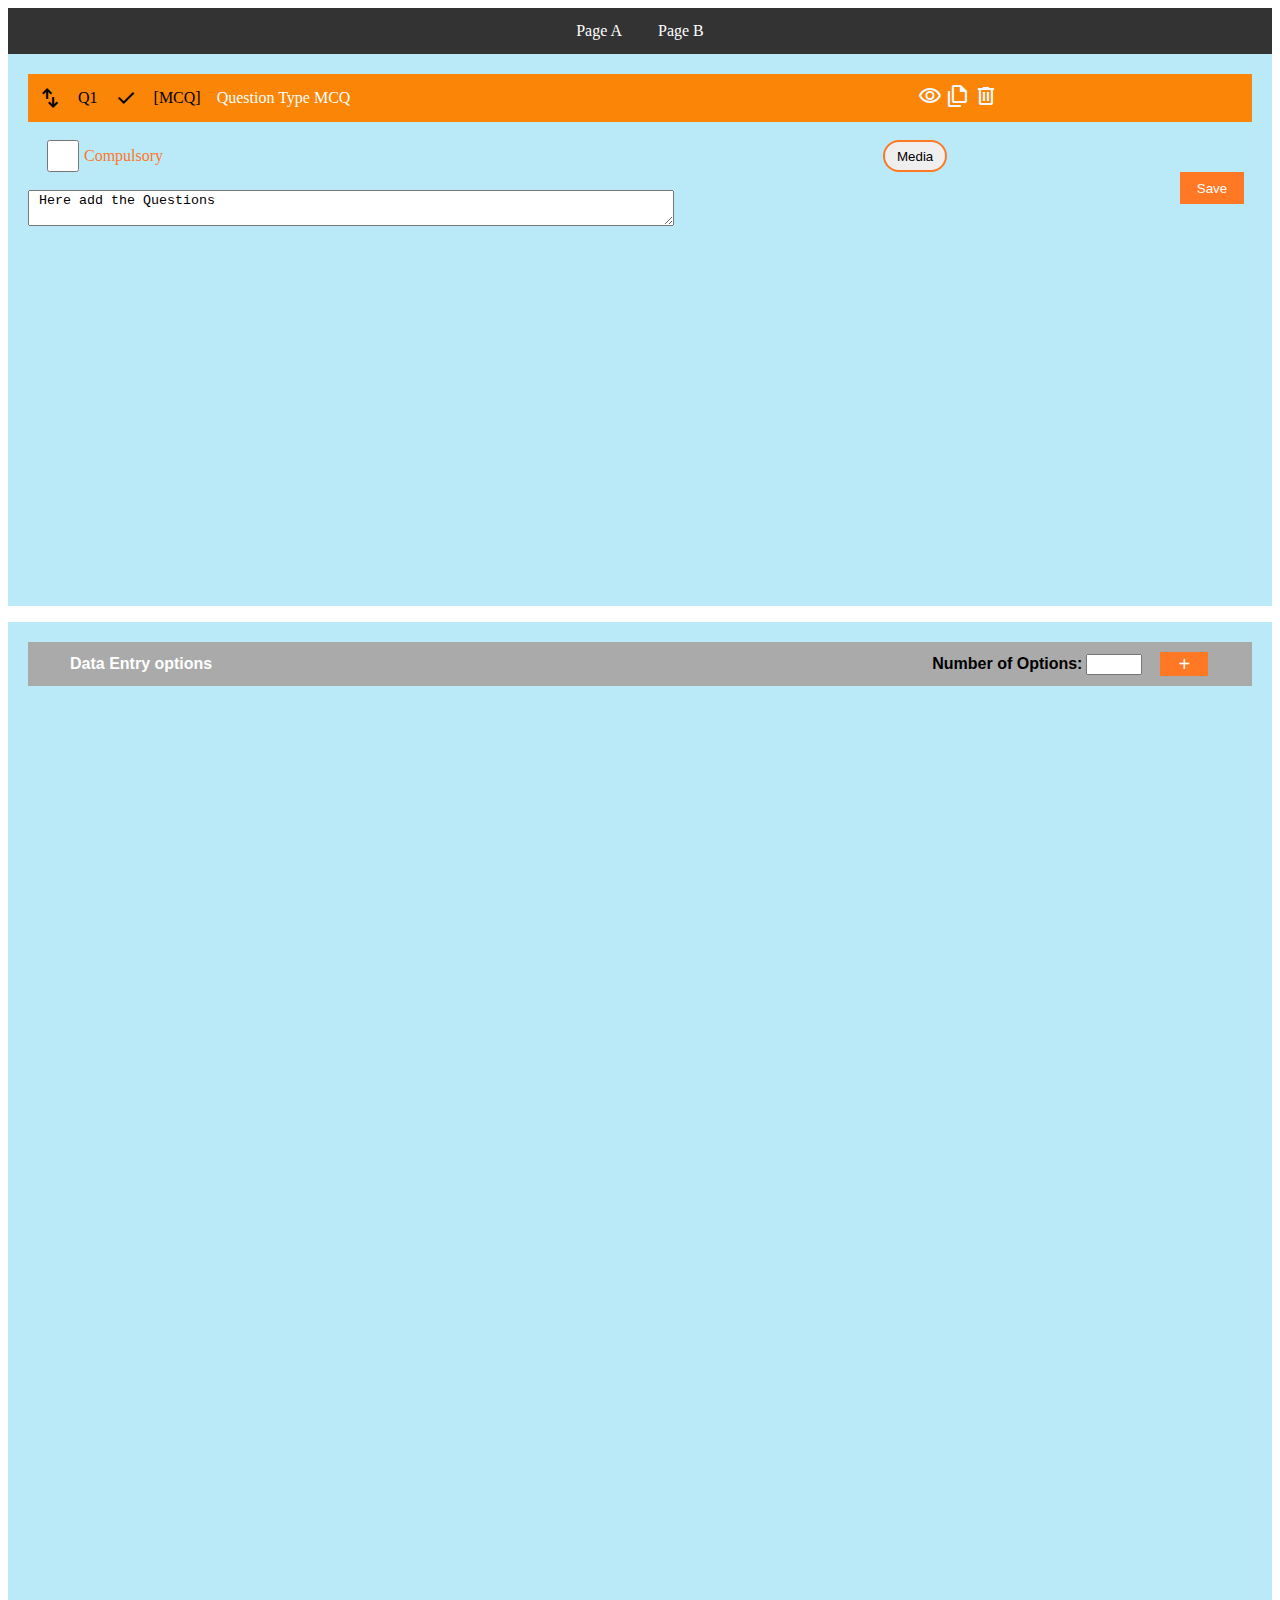
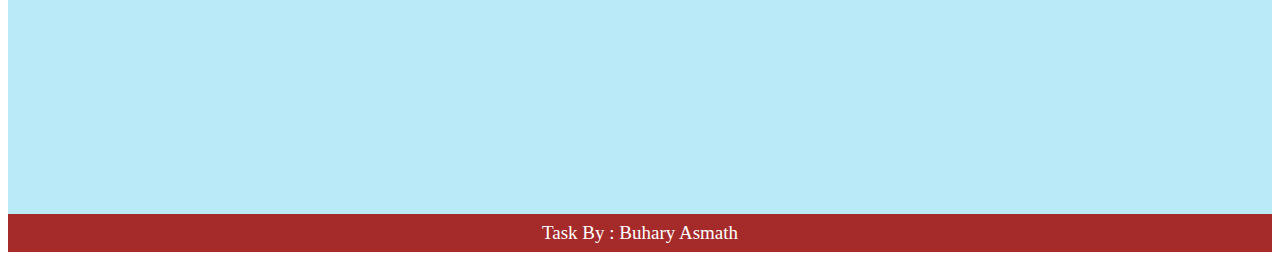
<file: index.html>
<!DOCTYPE html>
<html>
<head>
  <script src="https://cdn.tiny.cloud/1/rg55f6v2tlz4q7j0j56daevysb599kjpvqfbtzsfgrd5465j/tinymce/6/tinymce.min.js"
    referrerpolicy="origin"></script>
  <title>Tech_task</title>
  <link rel="stylesheet"
    href="https://fonts.googleapis.com/css2?family=Material+Symbols+Outlined:opsz,wght,FILL,GRAD@48,400,0,0" />
  <link rel="stylesheet" type="text/css" href="style.css" />
</head>
<body>
  <nav id="navbar">
    <ul>
      <li><a href="./index.html">Page A</a></li>
      <li><a href="./page2.html">Page B</a></li>
    </ul>
  </nav>
  <div id="section1">
    <!-- Content for section1 -->
    <div class="questionHeader">
      <div class="headerTitle">
        <span class="material-symbols-outlined color-black"> swap_vert </span>
        <span>Q1</span>
        <span class="material-symbols-outlined color-black"> check </span>
        <spanp>[MCQ]</spanp>
        <span class="color-white">Question Type MCQ</span>
      </div>
      <div class="actionIcons">
        <span class="material-symbols-outlined"> visibility </span>
        <span class="material-symbols-outlined"> file_copy </span>
        <span class="material-symbols-outlined"> delete </span>
      </div>
    </div>
    <div class="subHeadear">
      <form>
        <label class="inputText">
          <input class="InputBox" type="checkbox" />
          Compulsory
        </label>
      </form>
      <button class="mediaBtn" type="submit">Media</button>
    </div>
    <div class="TextEditor">
      <textarea> Here add the Questions </textarea>
    </div>
    <button class="saveButton">Save</button>
  </div>
  <div id="section2">
    <!-- Content for section2 -->
    <div class="answerHeader">
      <div class="titleText">
        <span>Data Entry options</span>
      </div>
      <div class="optionsMax">
        <label class="NumberOption" for="numOptions">Number of Options:</label>
        <input class="optionValue" type="number" id="numOptions" name="numOptions" min="1" max="10" />
      </div>
      <div class="actionSection">
        <button class="addOptionBtn" type="submit" onclick="addTextboxes()">
          +
        </button>
      </div>
    </div>
    <div id="sectionheadBox" class="sectionheadBox hidden">
      <div class="answerBox" id="answerBox">
        <div class="dynamicContent" id="dynamicContent">
          <!--Here The textboxes are created dynamically -->
          <input type="text" name="" id="questionbox">
          <span> <button type="submit" class="removeOptionBtn">-</button></span>
        </div>
        <div class="container" id="container">
            <!-- <p>What data do you enter row wise under this option ?</p> -->
          <div class="textInput">
            <p class="checkBox1">
              <label class="textChekbox">
                <input class="" type="checkbox" />
                Text Input
              </label>
            </p>
            <div class="textareaBox">
              <input class="col" type="text" name="" id="" />
            </div>
            <div class="ratioBtn">
              <p style="
                    color: #ff7824;
                    font-family: sans-serif;
                    font-size: 16px;
                    margin-left: 5px;
                  ">
                Text Answer Settings
              </p>
              <div class="ratiOptions">
                <label><input type="radio" name="a" value="Option 1" />Max
                  Words</label>
                <label><input type="radio" name="a" value="Option 2" />Max
                  Characters</label>
                <label><input type="radio" name="a" value="Option 2" />Unlimited</label>
              </div>
            </div>
          </div>
          <div class="calender">
            <label class="align-centre">
              <input class="" type="checkbox" />
              Calender
            </label>
            <div class="ratioCol">
              <label><input type="radio" name="option" value="year" />Year
                Only</label>
              <label><input type="radio" name="option" value="month" />Month
                Only</label>
              <label><input type="radio" name="option" value="monthyear" />Month and
                Year Only</label>
              <label><input type="radio" name="option" value="monthdate" />Date,Month and Year Only
              </label>
            </div>
          </div>
          <div class="time">
            <label class="timeBox">
              <input class="" type="checkbox" />
              Time
            </label>
          </div>
        </div>
      </div>
    </div>

  </div>

  <script src="script.js"></script>
</body>
<footer>Task By : Buhary Asmath</footer>

</html>
</file>
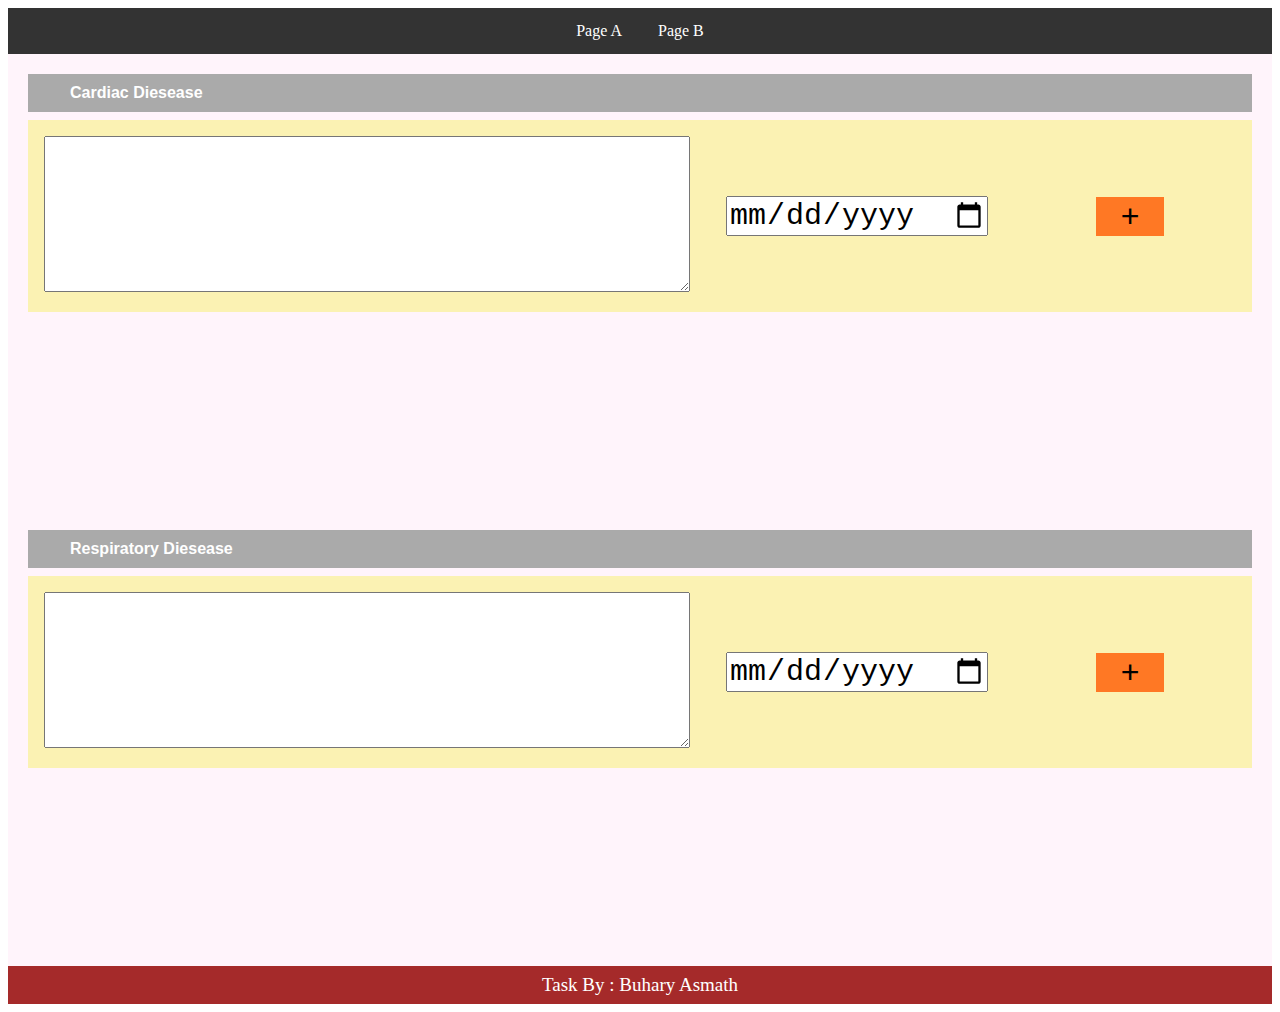
<file: page2.html>
<!DOCTYPE html>
<html>
<head>
  <title>Question Builder</title>
  <link rel="stylesheet"
    href="https://fonts.googleapis.com/css2?family=Material+Symbols+Outlined:opsz,wght,FILL,GRAD@48,400,0,0" />
  <link rel="stylesheet" type="text/css" href="style.css" />
</head>
<body>
  <nav>
    <ul>
      <li><a href="./index.html">Page A</a></li>
      <li><a href="./page2.html">Page B</a></li>
    </ul>
  </nav>
  <!-- Cardiac section-->
  <div id="sectionPart2">
    <div class="answerHeader">
      <div class="titleText">
        <span>Cardiac Diesease</span>
      </div>
    </div>
    <div class="div1">
      <div class="textarea1">
        <textarea id="inputText" cols="30" rows="10"></textarea>
      </div>
      <div class="datepicker">
        <input id="inputDate" type="date">
      </div>
      <div class="btnAction">
        <button class="addBtn" type="submit" onclick="addCardiacItem()">+</button>
      </div>
    </div>
    <div id="results">
      <div class="iconswap">
        <span class="material-symbols-outlined hh">
          swap_vert
        </span>
      </div>
      <div id="resultText"></div>
      <div id="resultdatepicker"></div>
      <div class="btnEdit">
        <button type="submit" class="removeBtnn"> - </button>
        <button type="submit" class="editt"> Edit</button>
      </div>
    </div>
  </div>
  <!-- respiratory section-->
  <div id="sectionPart3">
    <div class="answerHeader">
      <div class="titleText">
        <span>Respiratory Diesease</span>
      </div>
    </div>
    <div class="div2">
      <div class="textarea1">
        <textarea id="inputText2" cols="30" rows="10"></textarea>
      </div>
      <div class="datepicker">
        <input id="inputDate2" type="date">
      </div>
      <div class="btnAction">
        <button class="addBtn" type="submit" onclick="addRespiratoryItem()">+</button>
      </div>
    </div>
    <div id="results2">
      <div class="iconswap">
        <span class="material-symbols-outlined hh">
          swap_vert
        </span>
      </div>
      <div id="resultText2"></div>
      <div id="resultdatepicker2"></div>
      <div class="btnEdit">
        <button type="submit" class="removeBtnn"> - </button>
        <button type="submit" class="editt"> Edit</button>
      </div>
    </div>
  </div>
  </div>
  <script src="script.js"></script>
</body>
<footer>Task By : Buhary Asmath</footer>
</html>
</file>
<file: style.css>
#section1 {
    background-color: #bae9f8;
    padding: 20px;
    height: 32rem;
    margin-bottom: 1rem;
}

#section2 {
    background-color: #bae9f8;
    padding: 20px;
    height: 72rem;
}

.questionHeader {
    background-color: rgb(250, 133, 7);
    padding: 10px;
    display: flex;
}

.actionIcons {
    color: aliceblue;
    cursor: pointer;
    margin-left: 10 rem;
}

.headerTitle {
    width: 55rem;
    gap: 1rem;
    display: flex;
    align-items: center;
}

.color-black {
    color: black;
}

.color-white {
    color: #fff;
}


.mediaBtn {
    border-radius: 1rem;
    border: 2px solid #ff7824;
    height: 2rem;
    width: 4rem;
    margin-left: 45rem;
    cursor: pointer;
}

.subHeadear {
    display: flex;
    padding: 15px;
    align-items: center;
}

.inputText {
    color: #ff7824;
    display: flex;
    align-items: center;
    justify-content: center;
    cursor: pointer;
}

.InputBox {
    margin-right: 5px;
    cursor: pointer;
}

.saveButton {
    height: 2rem;
    width: 4rem;
    cursor: pointer;
    color: #fff;
    background-color: #ff7824;
    margin-top: -3.6rem;
    float: right;
    z-index: 999;
    position: relative;
    right: 8px;
    border: none;
}

.answerHeader {
    background-color: rgb(170, 170, 170);
    padding: 10px;
    display: flex;
    align-items: center;
}

.addOptionBtn {
    height: 1.5rem;
    width: 3rem;
    cursor: pointer;
    color: #fff;
    background-color: #ff7824;
    float: right;
    z-index: 999;
    border: none;
    font-size: 20px;
    margin-left: 3rem;
}

.actionSection {
    display: flex;
    margin-left: -30px;
}

.titleText {
    color: #fff;
    font-size: 16px;
    font-family: sans-serif;
    font-weight: 600;
    margin-left: 2rem;
}

.NumberOption {
    color: #000000;
    font-size: 16px;
    font-family: sans-serif;
    font-weight: 600;
    margin-left: 45rem;
}

.timeBox {
    display: flex;
    flex-direction: row;
    align-items: center;
    justify-content: center;
    font-size: 26px;
    font-family: sans-serif;
    margin-top: 6px;
    cursor: pointer;
}

.optionValue {
    font-weight: 800;
    text-align: center;

}

.answerBox {
    display: flex;
    flex-direction: column;
    margin-top: 20px;
    /* gap: 1rem; */
    width: 65%;
}

input[type="text"] {
    height: 100%;
    width: 100%;
}

.removeOptionBtn {
    font-size: 16px;
    font-weight: 700;
    border-radius: 50%;
    width: 25px;
    height: 25px;
    border: none;
    background-color: #ff7824;
    color: #fff;
    display: flex;
    align-items: center;
    justify-content: center;
    cursor: pointer;
    /* position: relative;
    left: 37rem;
    bottom: 1.9rem; */
    margin-top: 8px;
}

.textInput {
    border: 2px solid #f95e5e;
    background-color: #e3dfdfdc;
    width: 44rem;
    display: flex;
    height: 15rem;
    gap: 16px;
    align-items: flex-end;
    /* padding: 0px 0px 10px 10px; */
    justify-content: center;
    padding-bottom: 16px;

}

.textareaBox {
    height: 10rem;
    width: 20rem;

}

.ratioBtn {
    background-color: #ffffffdc;
    /* border: 2px solid #f95e5e; */
    height: 10rem;
    width: 20rem;
}

.calender {
    background-color: #e3dfdfdc;
    border: 2px solid #f95e5e;
    height: 16rem;
    width: 22rem;
}

.time {
    background-color: #e3dfdfdc;
    border: 2px solid #f95e5e;
    height: 3rem;
    width: 10rem;

}

.container {
    width: 85rem;
    display: flex;
    flex-direction: row;
    gap: 1rem;
}

.col {
    height: 10rem;
    width: 20rem;
}

.checkBox1 {
    position: absolute;
    top: 47.5rem;
    cursor: pointer;
}

.textChekbox {
    color: #000000;
    font-size: 26px;
    font-family: sans-serif;
    font-weight: 500;
    align-items: end;
    display: inline-flex;
    cursor: pointer;
}

input[type="checkbox"] {
    height: 2rem;
    width: 2rem;
}

.align-centre {
    display: flex;
    flex-direction: row;
    align-items: center;
    justify-content: center;
    font-size: 26px;
    font-family: sans-serif;
    margin-top: 6px;
    cursor: pointer;
}

.ratioCol {
    display: grid;
    font-size: 20px;
    justify-content: center;
    font-family: sans-serif;
    margin-top: 1rem;
    gap: 1rem;
    cursor: pointer;
}

input[type="radio"] {
    width: 30px;
    height: 23px;
    cursor: pointer;
}

.ratiOptions {
    display: grid;
    font-size: 17px;
    font-family: sans-serif;
    margin-top: 1rem;
    cursor: pointer;
}

.dynamicContent {
    height: 33px;
    margin-bottom: 26px;
    display: flex;
    flex-direction: column;
    width: 80rem;
    flex-direction: row;
    gap: 1rem;
}

/*cardiac section*/


.div1 {
    background-color: #f8f08296;
    z-index: 9999;
    height: 10rem;
    margin-top: 8px;
    display: flex;
    gap: 8px;
    padding: 1rem;
    align-items: center;
}

.textarea1 {
    /* width: 51rem; */
    /* margin: 23px 0px 0 15px; */
}

.datepicker {
    height: 8rem;
    width: 21rem;
    align-items: center;
    justify-content: center;
    display: flex;

}

.btnAction {
    height: 4rem;
    width: 14rem;
    display: flex;
    align-items: center;
    justify-content: center;
}


textarea {
    width: 40rem;
}

.addBtn {
    cursor: pointer;
    font-size: 32px;
    width: 68px;
    background: #ff7824;
    border: none;
}

#sectionPart2 {
    background-color: #ffc9ea34;
    padding: 20px;
    height: 26rem;
}



/*datepicker*/

input[type="date"] {
    font-size: 30px !important;
    cursor: pointer;
}


/*header*/

nav {
    background-color: #333;
    color: #fff;
    text-align: center;
}

ul {
    list-style-type: none;
    margin: 0;
    padding: 0;
    display: inline-block;
}

li {
    display: inline-block;
}

li a {
    display: block;
    color: white;
    text-align: center;
    padding: 14px 16px;
    text-decoration: none;
}

li a:hover {
    background-color: #111;
}



/*results*/

#results {
    /* background-color: #f8b7b7f9; */
    height: 10rem;
    width: 80rem;
    display: flex;
    gap: 25px;
    margin-top: 17px;
}

#resultText {
    background-color: #ff7824;
    height: 10rem;
    width: 42rem;
}

#resultdatepicker {
    background-color: #ff7824;
    height: 10rem;
    width: 18rem;
    display: flex;
    align-items: center;
    justify-content: center;
}

.btnEdit {
    height: 10rem;
    width: 18rem;
    display: flex;
    gap: 15px;
    align-items: center;
    justify-content: center;
}

.editt {
    font-size: 25px;
    border: none;
    background-color: #ff7824;
    width: 5rem;
    height: 3rem;
    border-radius: 26px;

}

.removeBtnn {
    font-size: 25px;
    border: none;
    background-color: #ff7824;
    width: 50px;
    height: 50px;
    border-radius: 22px;
    color: #fff;
}

.resultTexts {
    font-size: 25px;
    margin-left: 5px;
}

.iconswap {
    display: flex;
    flex-direction: row;
    justify-content: center;
    align-items: center;
}

.hh {
    font-size: 46px !important;
    cursor: pointer;
}

#results {
    display: none;
}

/* #answerBox {
    display: none;
  }
  
  #container {
    display: none;
  } */

.hidden {
    display: none;
}

#sectionPart3 {
    background-color: #ffc9ea34;
    padding: 20px;
    height: 26rem;
}

.div2 {
    background-color: #f8f08296;
    z-index: 9999;
    height: 10rem;
    margin-top: 8px;
    display: flex;
    gap: 8px;
    padding: 1rem;
    align-items: center;
}

#results2 {
    /* background-color: #f8b7b7f9; */
    height: 10rem;
    width: 80rem;
    display: flex;
    gap: 25px;
    margin-top: 17px;
}

#results2 {
    display: none;
}

#resultText2 {
    background-color: #ff7824;
    height: 10rem;
    width: 42rem;
}

#resultdatepicker2 {
    background-color: #ff7824;
    height: 10rem;
    width: 18rem;
    display: flex;
    align-items: center;
    justify-content: center;
}

footer {
    background-color: brown;
    padding: 8px;
    position: sticky;
    text-align: center;
    color: #fff;
    font-size: 19px;
}
</file>
